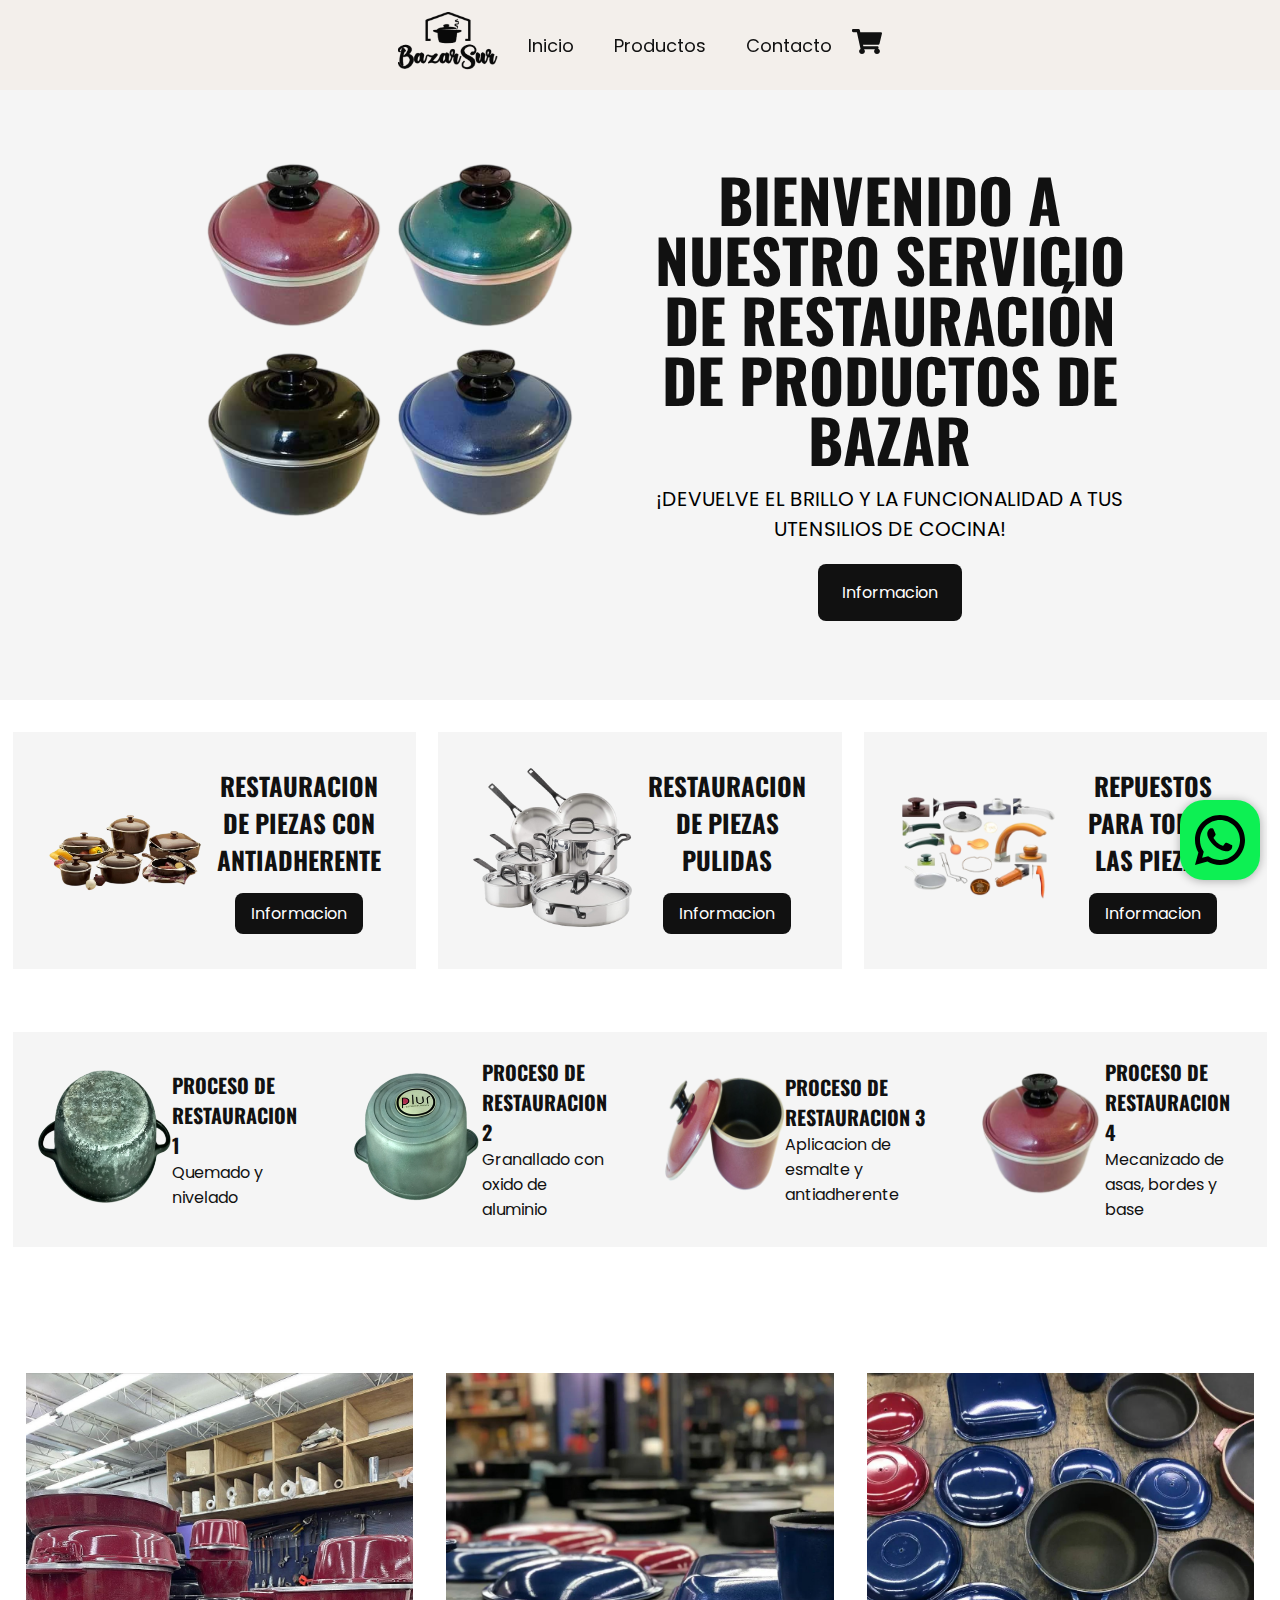
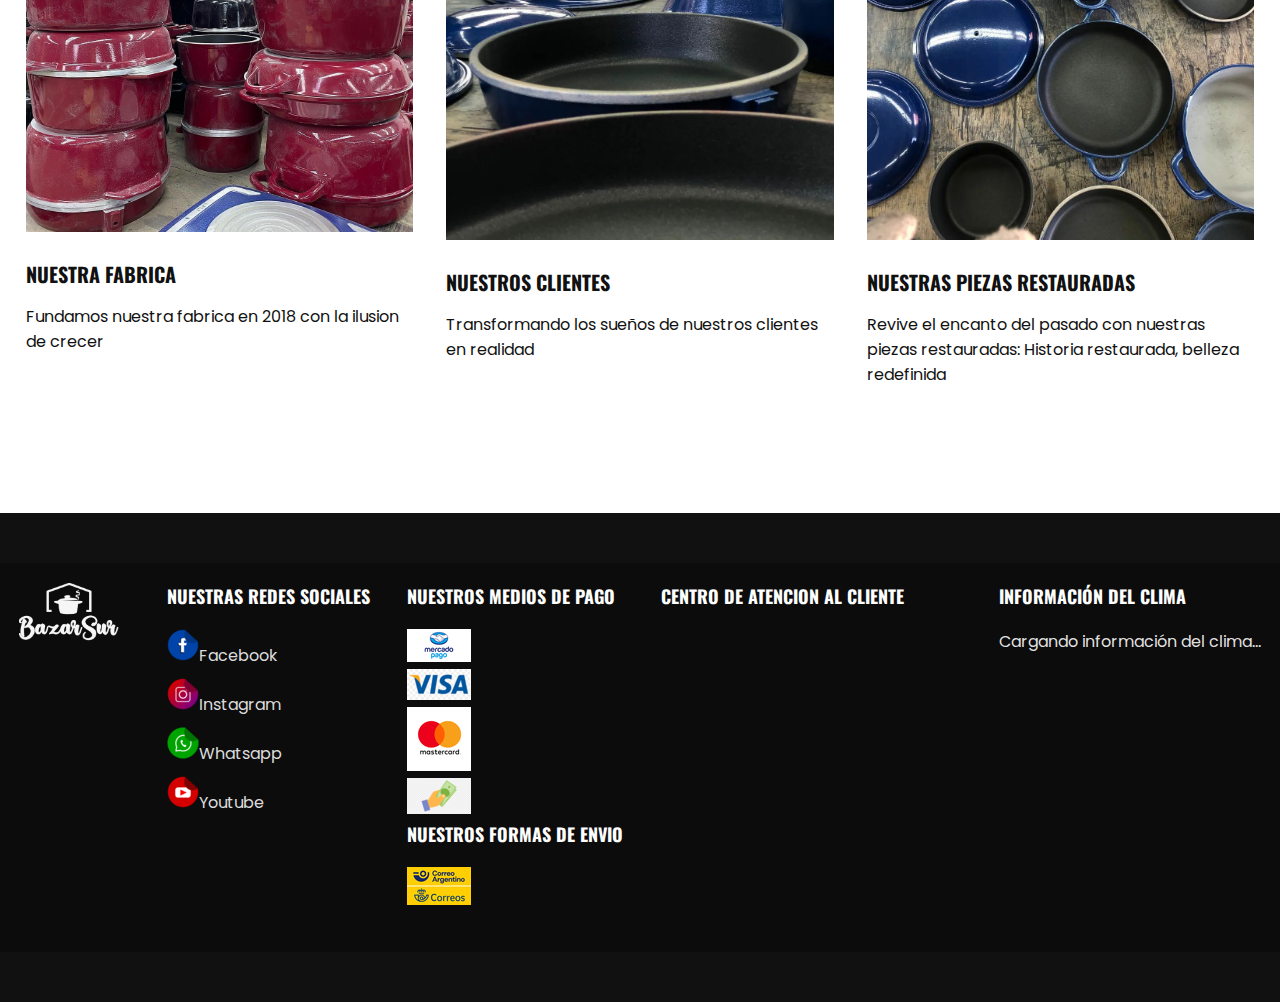
<file: index.html>
<!DOCTYPE html>
<html lang="es">
  <head>
    <meta charset="UTF-8" />
    <meta http-equiv="X-UA-Compatible" content="IE=edge" />
    <meta name="viewport" content="width=device-width, initial-scale=1.0" />
    <title>BazarSur</title>
    <!-- Favicon -->
    <link rel="icon" href="/images/img/favicon.bazar.ico" />
    <link rel="stylesheet" href="/css/style.css" />
  </head>
  <body>
    <header>

    </header>
<!-- Seccion  -->
    <section class="ofert container">
      <div class="ofert-1">
        <div class="ofert-img">
          <img src="/images/Seccion1/antiadherente y antiadherente.png" alt="" />
        </div>
        <div class="ofert-txt">
          <h3>Restauracion de piezas con antiadherente</h3>
          <a href="#" class="btn-2">Informacion</a>
        </div>
      </div>

      <div class="ofert-1">
        <div class="ofert-img">
          <img src="/images/Seccion1/pulidas y pulidas.png" alt="" />
        </div>
        <div class="ofert-txt">
          <h3>Restauracion de piezas pulidas</h3>
          <a href="#" class="btn-2">Informacion</a>
        </div>
      </div>

      <div class="ofert-1">
        <div class="ofert-img">
          <img src="/images/Seccion1/Respuestos y Servicios.png" alt="" />
        </div>
        <div class="ofert-txt">
          <h3>Repuestos para todas las piezas</h3>
          <a href="#" class="btn-2">Informacion</a>
        </div>
      </div>
    </section>

    <section class="icons container">
      <div class="icon-1">
        <div class="icon-img">
          <img src="/images/Proceso/quemado-y-nivelado.ico" alt="" />
        </div>
        <div class="icon-txt">
          <h3>Proceso de restauracion 1</h3>
          <p>Quemado y nivelado</p>
        </div>
      </div>
      <div class="icon-1">
        <div class="icon-img">
          <img src="/images/Proceso/arenado.ico" alt="" />
        </div>
        <div class="icon-txt">
          <h3>Proceso de restauracion 2</h3>
          <p>Granallado con oxido de aluminio</p>
        </div>
      </div>
      <div class="icon-1">
        <div class="icon-img">
          <img src="/images/Proceso/esmaltado-y-finalizado.ico" alt="" />
        </div>
        <div class="icon-txt">
          <h3>Proceso de restauracion 3</h3>
          <p>Aplicacion de esmalte y antiadherente</p>
        </div>
      </div>

      <div class="icon-1">
        <div class="icon-img">
          <img src="/images/Proceso/finalizado.ico" alt="" />
        </div>
        <div class="icon-txt">
          <h3>Proceso de restauracion 4</h3>
          <p>Mecanizado de asas, bordes y base</p>
        </div>
      </div>
    </section>

    <section class="blog container">
      <div class="blog-1 container">
        <img src="/images/Fotos de piezas en general/1.jpg" alt="" />
        <h3>Nuestra fabrica</h3>
        <p>Fundamos nuestra fabrica en 2018 con la ilusion de crecer</p>
      </div>

      <div class="blog-1 container">
        <img src="/images/Fotos de piezas en general/cacerolasss.webp" alt="" />
        <h3>Nuestros clientes</h3>
        <p>Transformando los sueños de nuestros clientes en realidad</p>
      </div>

      <div class="blog-1 container">
        <img src="/images/Fotos de piezas en general/piezas.1.webp" alt="" />
        <h3>Nuestras piezas restauradas</h3>
        <p>
          Revive el encanto del pasado con nuestras piezas restauradas: Historia
          restaurada, belleza redefinida
        </p>
      </div>
    </section>

    <footer class="footer">
    </footer>

    <script src="/js/header.js"></script>
    <script src="/js/footer.js"></script>

  </body>
</html>
</file>
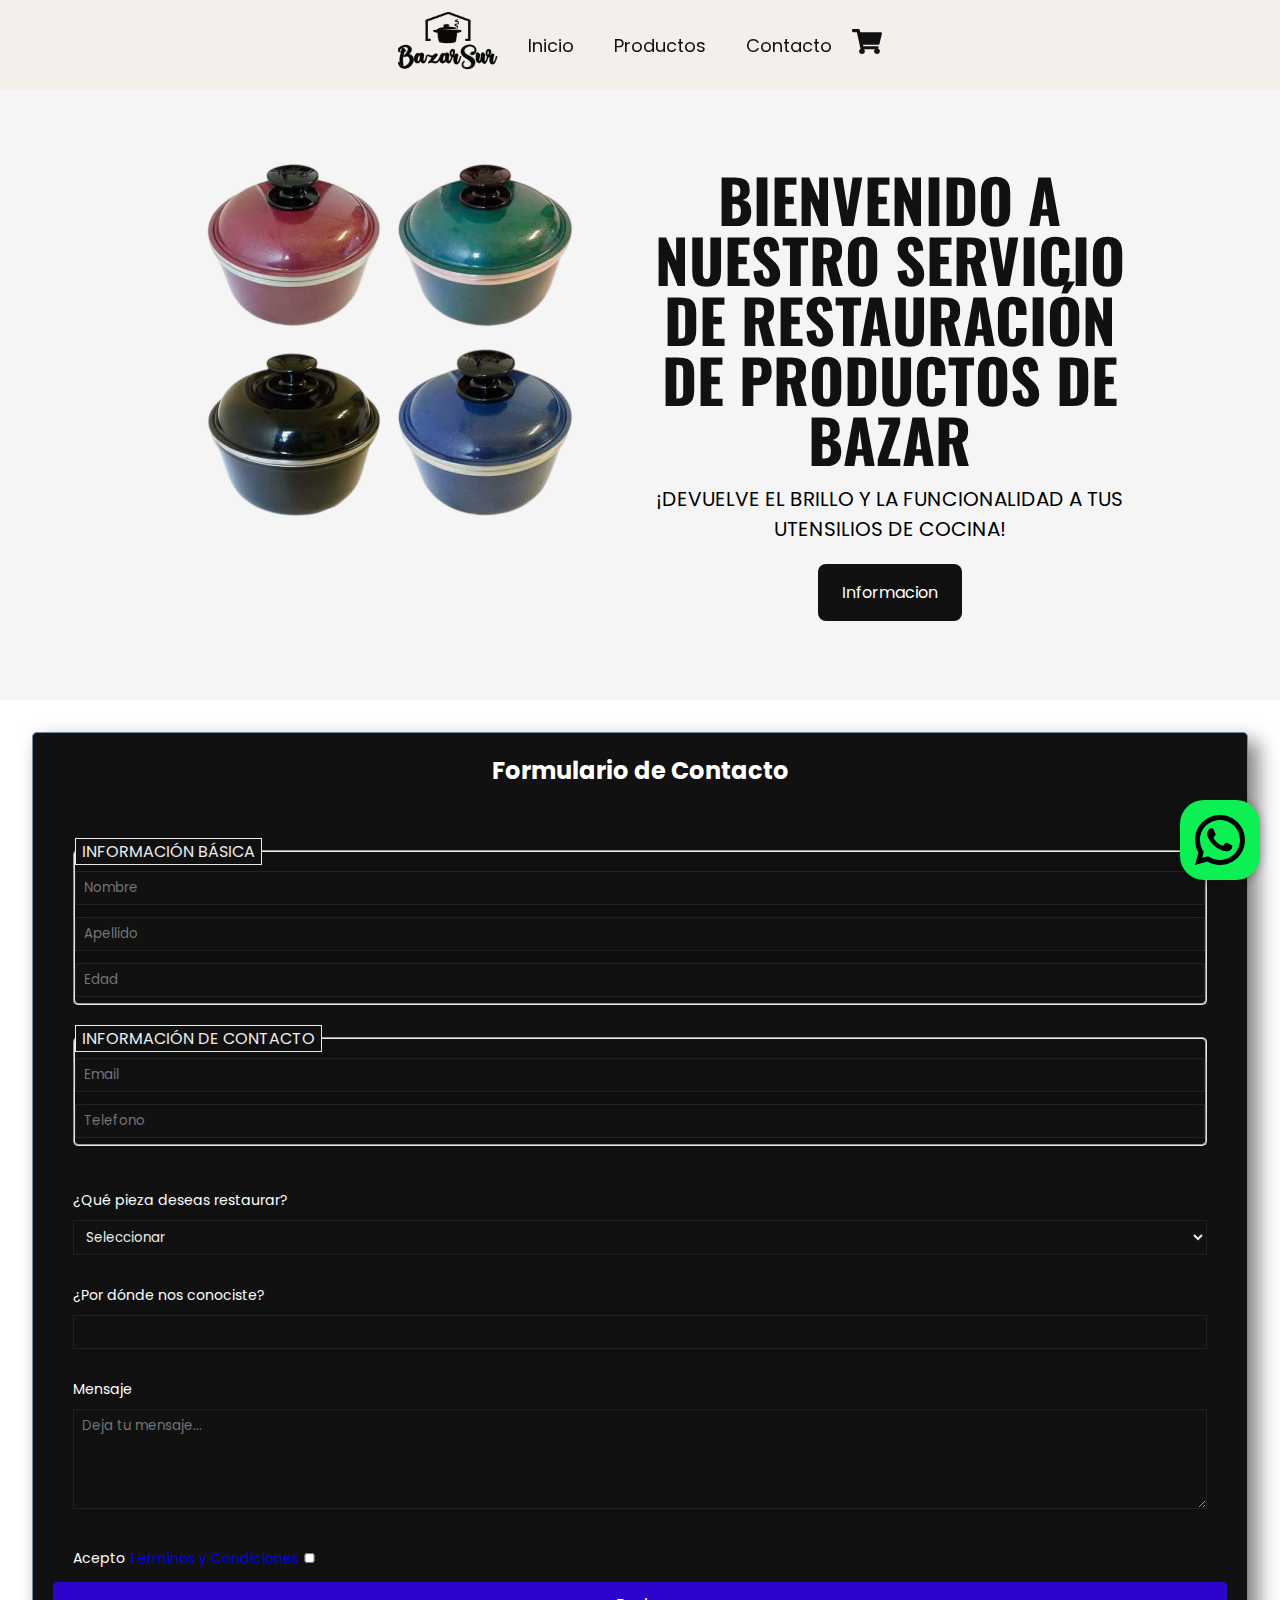
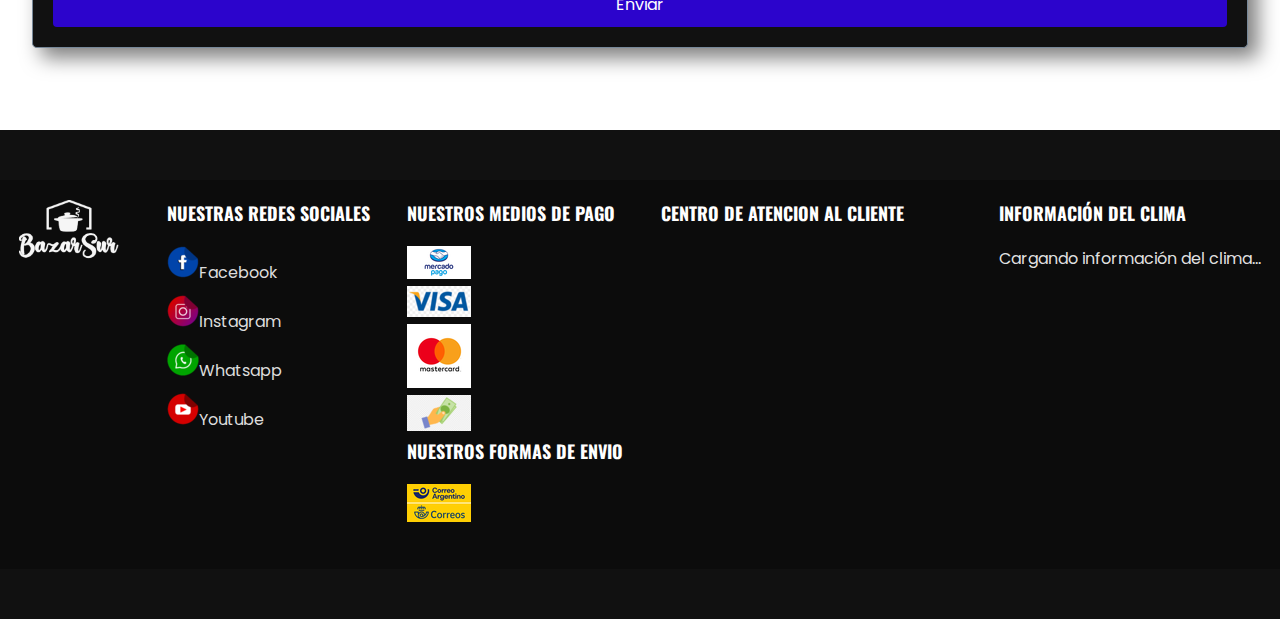
<file: template/Contacto.html>
<!DOCTYPE html>
<html lang="es">

<head>
  <meta charset="UTF-8">
  <meta http-equiv="X-UA-Compatible" content="IE=edge">
  <meta name="viewport" content="width=device-width, initial-scale=1.0">
  <title>BazarSur</title>
  <!-- Favicon -->
  <link rel="icon" href="/images/img/favicon.bazar.ico">
  <link rel="stylesheet" href="/css/style.css">
  <link rel="stylesheet" href="https://cdnjs.cloudflare.com/ajax/libs/font-awesome/6.4.0/css/all.min.css"
    integrity="sha512-iecdLmaskl7CVkqkXNQ/ZH/XLlvWZOJyj7Yy7tcenmpD1ypASozpmT/E0iPtmFIB46ZmdtAc9eNBvH0H/ZpiBw=="
    crossorigin="anonymous" referrerpolicy="no-referrer" />
</head>

<body>
  <header>
  </header>

  <form action="https://formspree.io/f/xeoqkyjr" method="POST" enctype="multipart/form-data" name="formulario" id="formulario-contacto">
    <h2>
      Formulario de Contacto
    </h2>

    <!-- Simple Inputs -->
    <div class="form_input">
      <fieldset>
        <legend>INFORMACIÓN BÁSICA</legend>
        <input type="text" placeholder="Nombre " id="nombre" name="nombre" required>
        <input type="text" placeholder="Apellido" id="apellido" name="apellido" required>
        <input type="number" placeholder="Edad" id="edad" name="edad" required>
      </fieldset>

      <fieldset>
        <legend>INFORMACIÓN DE CONTACTO</legend>
        <input type="email" placeholder="Email" id="email" name="email" required>
        <input type="tel" placeholder="Telefono" id="telefono" name="telefono" required>
      </fieldset>


    </div>


    <!-- Select & option -->
    <div class="form_input">
      <label for="pieza">¿Qué pieza deseas restaurar?
        <select id="pieza" name="pieza" required>
          <option value="Cacerola">Seleccionar</option>
          <option value="Cacerola">Cacerola de 24cm a 26cm</option>
          <option value="Cacerola">Sarten de 24cm a 26cm</option>
          <option value="Cacerola">Bifera de 26cm a 29cm</option>
          <option value="Cacerola">Paellera/Pizzera/Ovalada de 30cm a 33cm</option>
          <option value="Cacerola">Cacerola Doble/Sarten Doble de 24cm a 30cm</option>
          <option value="Cacerola">Cuadrada/Olla/Rectangular de 28cm a 30cm</option>
          <option value="Cacerola">Jarro/Pava/Cafetera</option>
          <option value="Cacerola">Tostador Simple/Doble</option>
          <option value="Cacerola">Budinera u otros complementos</option>
        </select>
      </label>
    </div>

    <!-- Datalist & Option -->
    <div class="form_input">
      <label for="referente">¿Por dónde nos conociste?
        <input list="referente" name="referente" required>
        <datalist id="referente">
          <option value="Red Social">Instagram/Facebook</option>
          <option value="Recomendacion familiar">Un Amigo/familiar</option>
          <option value="Recomendacion Empresa">Una empresa/Negocio</option>
      </label>
      </select>
    </div>

    <!-- Textarea -->
    <div class="form_input">
      <label for="mensaje">Mensaje
        <textarea placeholder="Deja tu mensaje..." id="mensaje" name="mensaje" required></textarea>
      </label>
    </div>

    <div class="form_input">
      <label for="terminos">Acepto <a href="/template/terminos.html" target="_blank">Terminos y Condiciones</a>
        <input type="checkbox" class="checkbox" id="terminos" name="terminos">
      </label>
    </div>

    <div><button type="submit" id="b1">Enviar</button></div>
  </form>
  <br>
  <br>


  <footer class="footer">
  </footer>

  <script src="/js/header.js"></script>
  <script src="/js/footer.js"></script>
  <script src="/js/form_validation.js"></script>

</html>
</file>
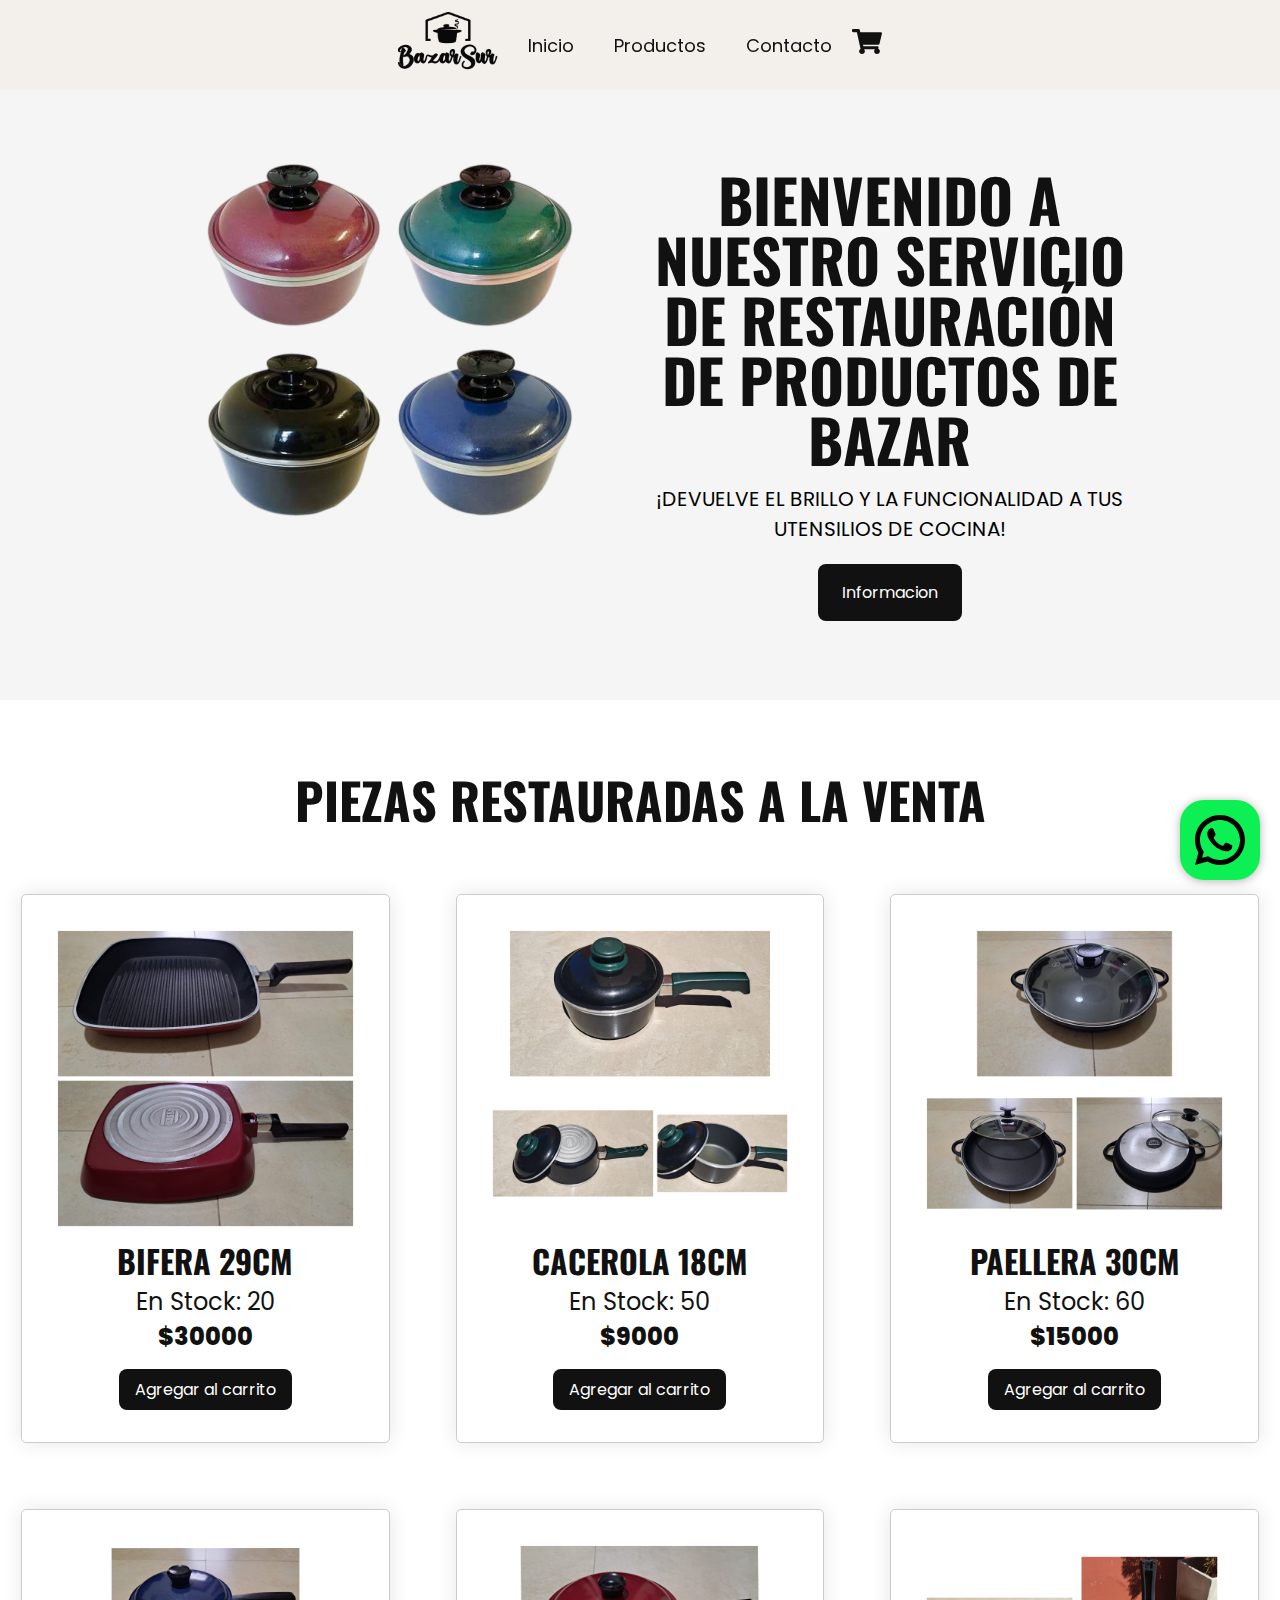
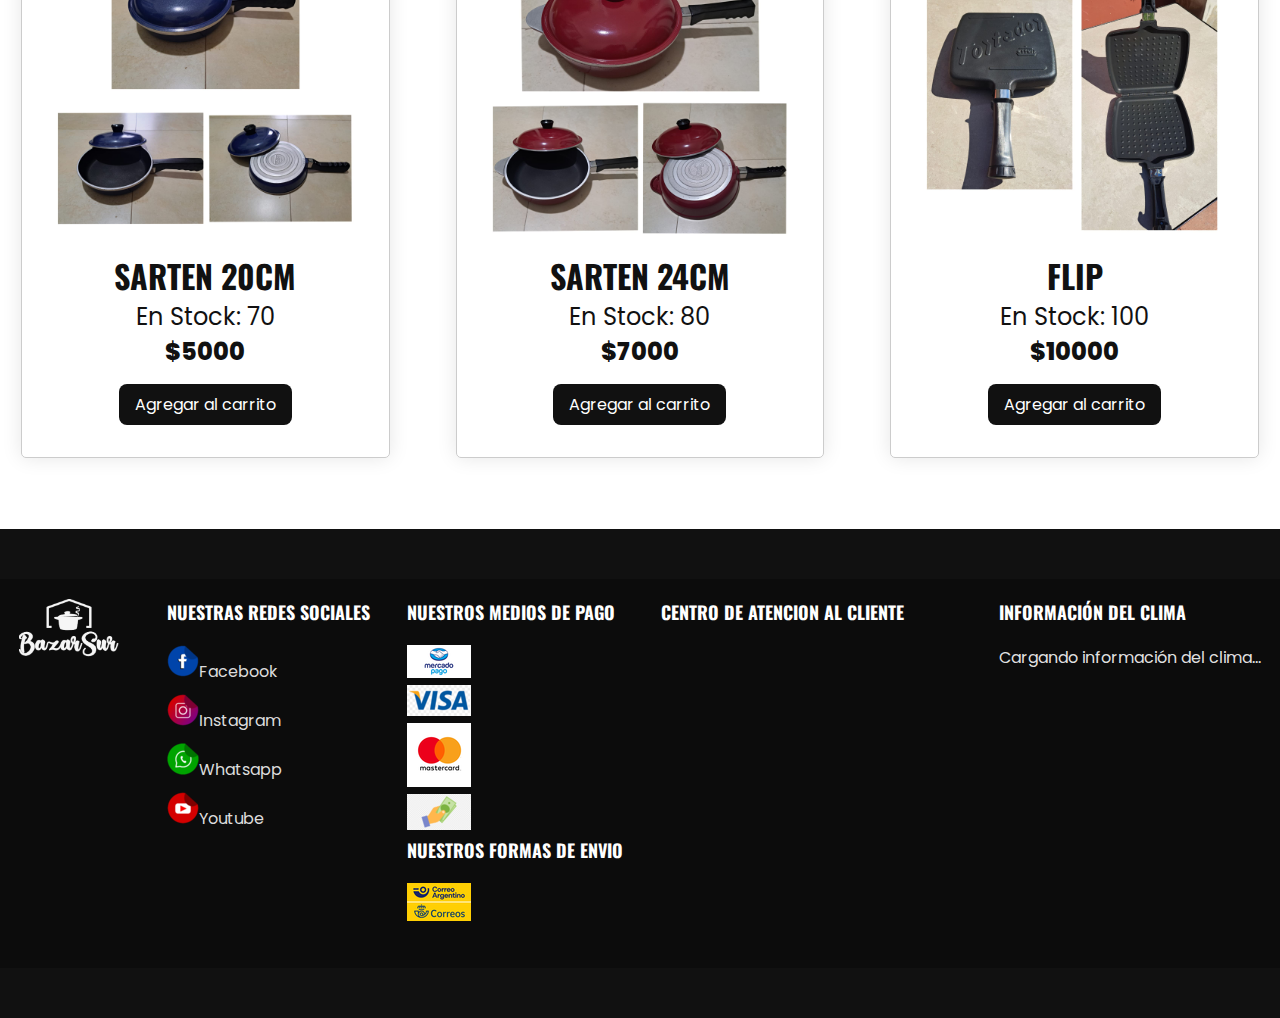
<file: template/Productos.html>
<!DOCTYPE html>
<html lang="es">
<head>
    <meta charset="UTF-8">
    <meta http-equiv="X-UA-Compatible" content="IE=edge">
    <meta name="viewport" content="width=device-width, initial-scale=1.0">
    <title>BazarSur</title>
    <!-- Favicon -->
    <link rel="icon" href="/images/img/favicon.bazar.ico">
    <link rel="stylesheet" href="/css/style.css" />
</head>
<body>
    <header>
    </header>

    <main class="products container" id="lista-1">

        <h2>Piezas restauradas a la venta</h2>

        <div class="product-content">
        </div>
    </main>

    <footer class="footer">
    </footer>

<script src="/js/header.js"></script>
<script src="/js/footer.js"></script>
<script type="module" src="/js/productos.js"></script>

</body>
</html>
</file>
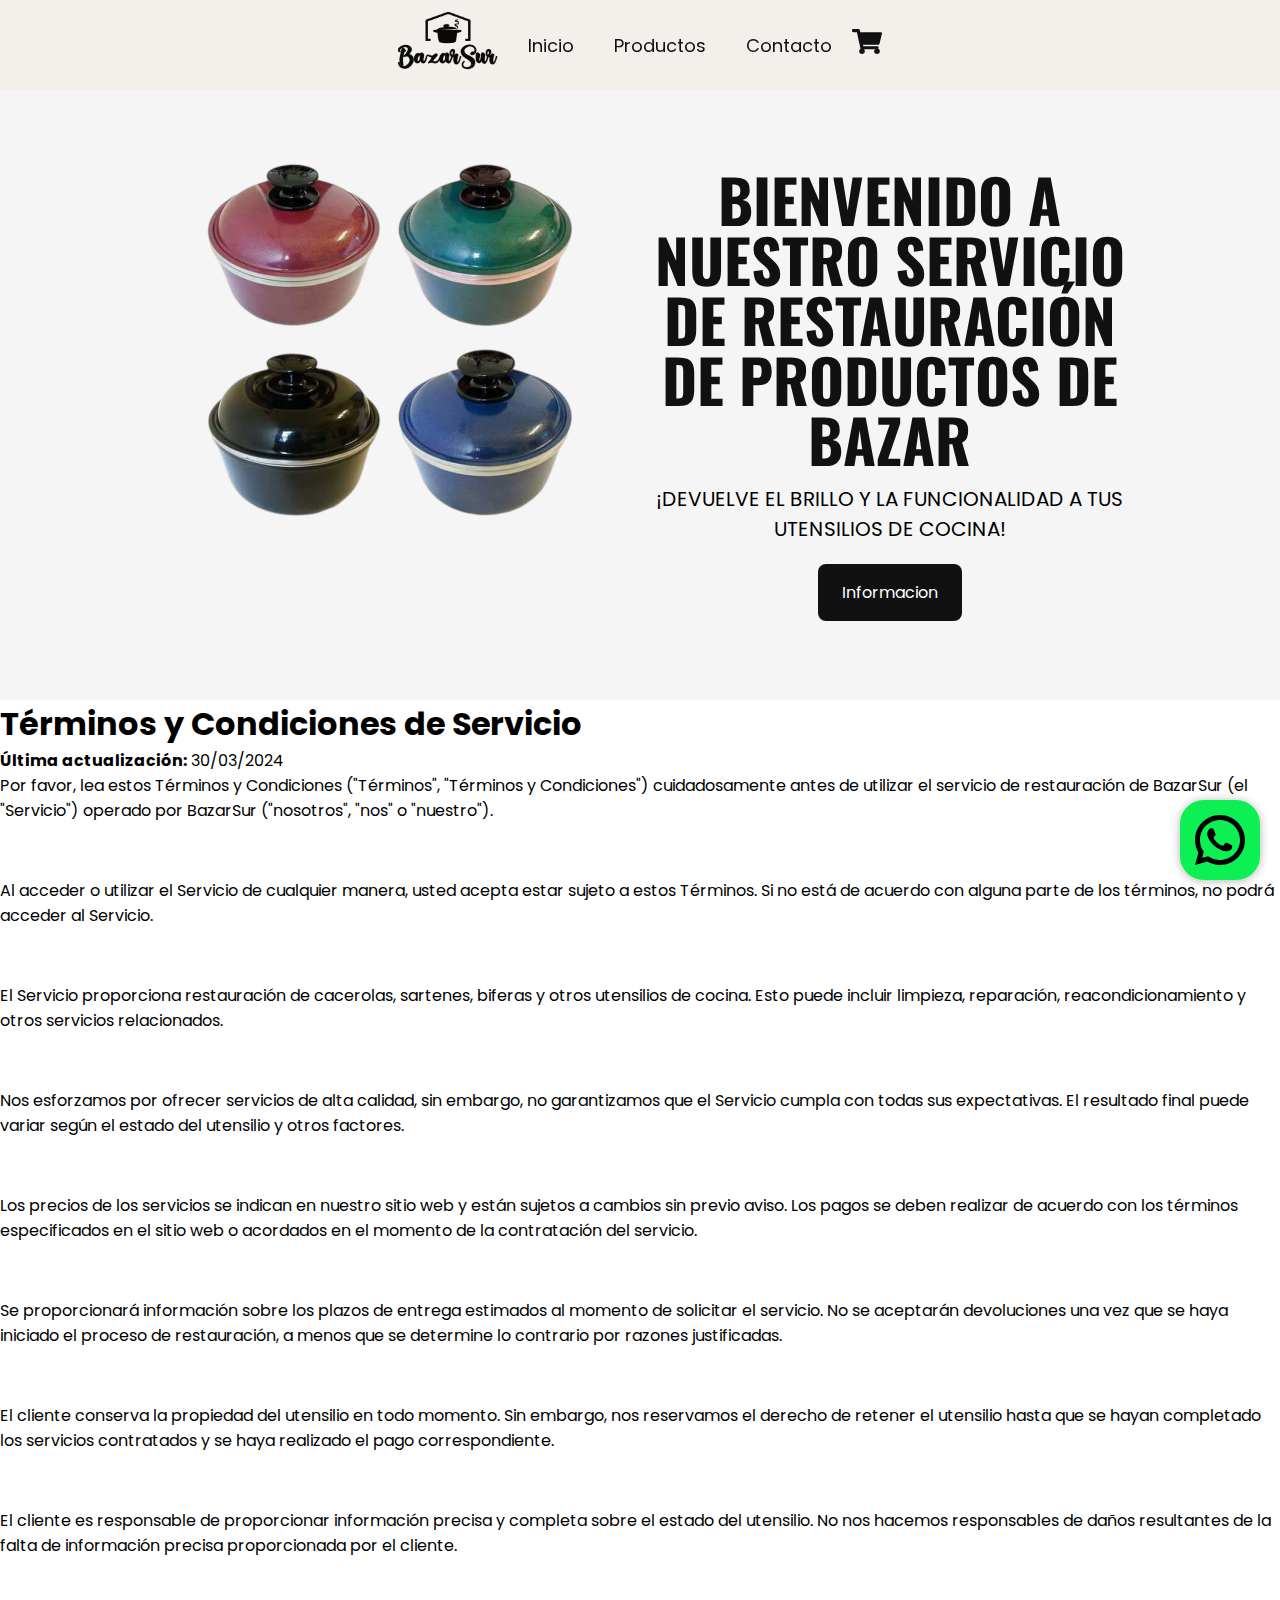
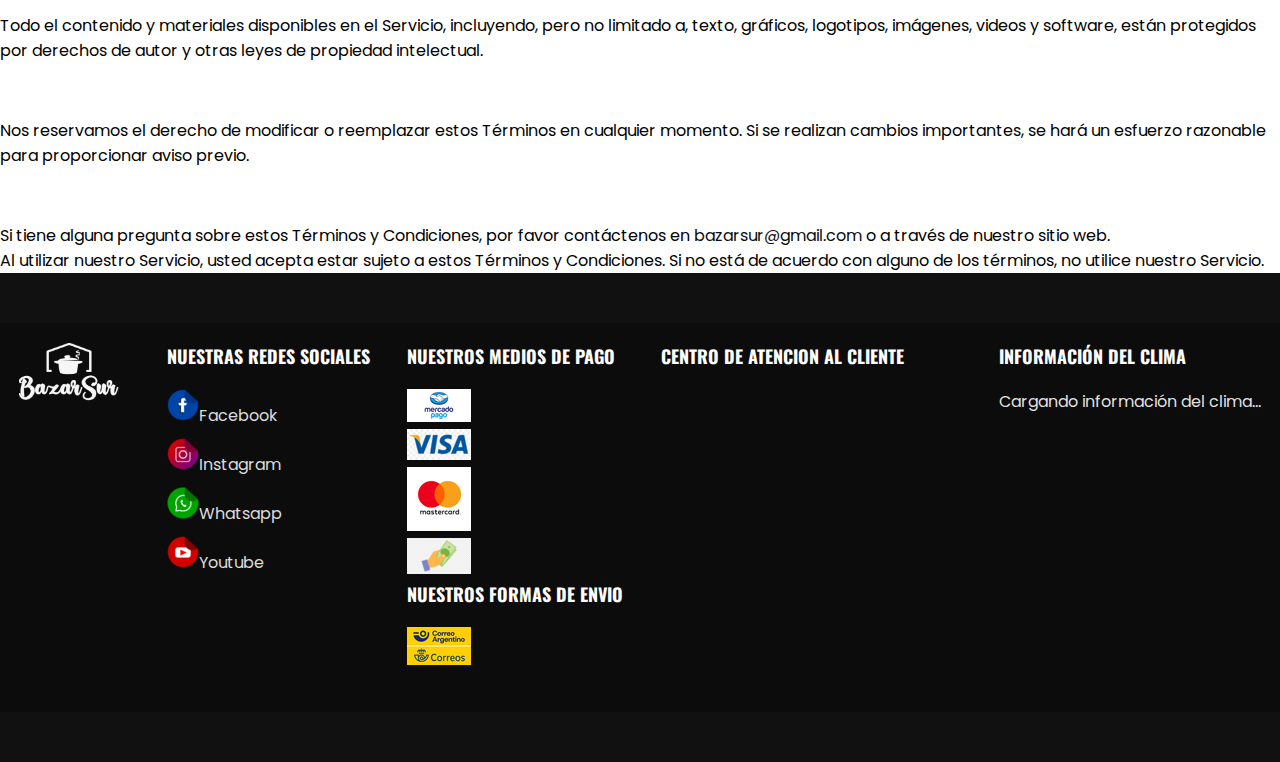
<file: template/terminos.html>
<!DOCTYPE html>
<html lang="en">

<head>
  <meta charset="UTF-8">
  <meta name="viewport" content="width=device-width, initial-scale=1.0">
  <link rel="icon" href="/images/img/favicon.bazar.ico" />
  <link rel="stylesheet" href="/css/style.css" />
  <title>Terminos y Condiciones</title>
</head>

<body>
  <header>

  </header>
  <main>
    <ul>
      <h1>Términos y Condiciones de Servicio</h1>

      <p><strong>Última actualización:</strong> 30/03/2024</p>

      <p>
        Por favor, lea estos Términos y Condiciones ("Términos", "Términos y
        Condiciones") cuidadosamente antes de utilizar el servicio de restauración
        de BazarSur (el "Servicio") operado por BazarSur ("nosotros", "nos" o
        "nuestro").
      </p>

      <h2>1. Aceptación de los Términos</h2>

      <p>
        Al acceder o utilizar el Servicio de cualquier manera, usted acepta estar
        sujeto a estos Términos. Si no está de acuerdo con alguna parte de los
        términos, no podrá acceder al Servicio.
      </p>

      <h2>2. Descripción del Servicio</h2>

      <p>
        El Servicio proporciona restauración de cacerolas, sartenes, biferas y
        otros utensilios de cocina. Esto puede incluir limpieza, reparación,
        reacondicionamiento y otros servicios relacionados.
      </p>

      <h2>3. Calidad del Servicio</h2>

      <p>
        Nos esforzamos por ofrecer servicios de alta calidad, sin embargo, no
        garantizamos que el Servicio cumpla con todas sus expectativas. El
        resultado final puede variar según el estado del utensilio y otros
        factores.
      </p>

      <h2>4. Precios y Pagos</h2>

      <p>
        Los precios de los servicios se indican en nuestro sitio web y están
        sujetos a cambios sin previo aviso. Los pagos se deben realizar de acuerdo
        con los términos especificados en el sitio web o acordados en el momento
        de la contratación del servicio.
      </p>

      <h2>5. Entrega y Devoluciones</h2>

      <p>
        Se proporcionará información sobre los plazos de entrega estimados al
        momento de solicitar el servicio. No se aceptarán devoluciones una vez que
        se haya iniciado el proceso de restauración, a menos que se determine lo
        contrario por razones justificadas.
      </p>

      <h2>6. Propiedad del Utensilio</h2>

      <p>
        El cliente conserva la propiedad del utensilio en todo momento. Sin
        embargo, nos reservamos el derecho de retener el utensilio hasta que se
        hayan completado los servicios contratados y se haya realizado el pago
        correspondiente.
      </p>

      <h2>7. Responsabilidad del Cliente</h2>

      <p>
        El cliente es responsable de proporcionar información precisa y completa
        sobre el estado del utensilio. No nos hacemos responsables de daños
        resultantes de la falta de información precisa proporcionada por el
        cliente.
      </p>

      <h2>8. Propiedad Intelectual</h2>

      <p>
        Todo el contenido y materiales disponibles en el Servicio, incluyendo,
        pero no limitado a, texto, gráficos, logotipos, imágenes, videos y
        software, están protegidos por derechos de autor y otras leyes de
        propiedad intelectual.
      </p>

      <h2>9. Cambios en los Términos y Condiciones</h2>

      <p>
        Nos reservamos el derecho de modificar o reemplazar estos Términos en
        cualquier momento. Si se realizan cambios importantes, se hará un esfuerzo
        razonable para proporcionar aviso previo.
      </p>

      <h2>10. Contacto</h2>

      <p>
        Si tiene alguna pregunta sobre estos Términos y Condiciones, por favor
        contáctenos en
        <a class="mail-enlance" href="mailto:correo@empresa.com">bazarsur@gmail.com</a> o a través de
        nuestro sitio web.
      </p>

      <p>
        Al utilizar nuestro Servicio, usted acepta estar sujeto a estos Términos y
        Condiciones. Si no está de acuerdo con alguno de los términos, no utilice
        nuestro Servicio.
      </p>
    </ul>
  </main>

  <footer class="footer">

  </footer>
  <script src="/js/header.js"></script>
  <script src="/js/footer.js"></script>
</body>


</html>
</file>
<file: css/style.css>
@import url("https://fonts.googleapis.com/css2?family=Oswald:wght@400;500;600;700&family=Poppins:wght@400;500;600;700;800&display=swap");

* {
  margin: 0; /* Elimina cualquier margen predeterminado aplicado por los navegadores */
  padding: 0; /* Elimina cualquier relleno (padding) predeterminado aplicado por los navegadores */
  box-sizing: border-box; /* Incluye el borde y el relleno dentro del ancho y la altura del elemento */
  text-decoration: none; /* Elimina cualquier decoración de texto predeterminada, como el subrayado en los enlaces */
  list-style: none; /* Elimina los estilos de lista predeterminados (como los puntos en listas desordenadas o los números en listas ordenadas) */
  font-family: "Poppins", sans-serif; /* Establece la fuente principal del sitio web a "Poppins" y usa una fuente de respaldo sans-serif */
}

/* Establece estilos para los elementos 'img' */
img {
  max-height: 100%;
  max-width: 100%; /* Garantiza que las imágenes no se extiendan más allá de su contenedor */
}

/* Banner del principio */
.img-banner {
  max-width: 1000px; /* Limita el ancho máximo del contenedor */
  text-align: center; /* Centra el texto dentro del contenedor */
  display: flex; /* Establece el modelo de visualización del contenedor como flexbox */
  justify-content: center; /* Alinea los elementos secundarios en el centro horizontal del contenedor flex */
  max-width: 70%; /* Hace que la imagen sea responsive */
  margin: 0 auto; /* Centra el contenedor horizontalmente */
}

/* Establece estilos para elementos con la clase '.container' */
.container {
  /* max-width: 1200px; */ /* Limita el ancho máximo del contenedor */
  margin: 1vw;
}

/* Establece estilos para elementos header */
header {
  background-position: center; /* Establece la posición del fondo */
  display: flex; /* Utiliza el modelo de caja flexible */
  align-items: center; /* Centra verticalmente los elementos secundarios */
  min-height: 60vh; /* Establece la altura mínima */
  background-color: #f5f5f5f5; /* Establece el color de fondo */
  display: inline-block;
}

/* Establece estilos para elementos con la clase '.menu' */
.menu {
  margin: 0;
  min-height: 90px;
  position: sticky; /* Establece la posición absoluta */
  top: 0;
  left: 0;
  right: 0; /* Fija el menú a la parte superior y lo extiende por todo el ancho */
  display: flex; /* Utiliza el modelo de caja flexible */
  align-items: center; /* Centra verticalmente los elementos secundarios */
  justify-content: center; /* Distribuye uniformemente los elementos secundarios */
  background-color: rgba(223, 191, 149, 0.1);
  backdrop-filter: blur(10px);
}

.logo {
  width: 100px; /* Establece el ancho */
  height: auto; /* Ajusta la altura automáticamente */
  float: left; /* Alinea el elemento a la izquierda */
  margin-right: 10px; /* Añade margen derecho */
  display: flex; /* Utiliza el modelo de caja flexible */
  align-items: center; /* Centra verticalmente los elementos secundarios */
}

.menu .navbar ul li {
  position: relative;
  float: left;
}

.menu .navbar ul li a {
  font-size: 18px; /* Establece el tamaño de fuente */
  padding: 20px; /* Añade relleno */
  color: #111111; /* Establece el color del texto */
  display: block; /* Convierte los enlaces en bloques */
}

/* Establece estilos para elementos con la clase '.submenu' */
.submenu {
  position: relative; /* Establece la posición relativa */
}

/* Establece estilos para el elemento con el ID 'carrito' dentro de '.submenu' */
.submenu #carrito {
  display: none; /* Oculta el elemento */
  flex-direction: column; /* Arrange elements from top to bottom */
}

.submenu #carrito table {
  border-collapse: separate;
  text-align: center;
  margin: 5px;
  text-wrap: pretty;
  border-spacing: 1rem;
  padding: 1rem;
}

.submenu #carrito > div {
  display: flex;
  justify-content:space-evenly;
}



.borrar-producto {
  cursor: pointer;
  display: flex;
  align-content: center;
  justify-content: center;
  width: 1.5em;
  height: 1.5em;
  margin: 1rem;
  border-radius: 50%;
}

.borrar-producto:hover {
  background-color: #f5f5f5;
}

.borrar-producto:active {
  background-color: #999;
}

.borrar-producto img {
  display:flex;
  align-self: center;
  width: 50%;
  height: 50%;
}

/* Establece estilos cuando se pasa el ratón por encima de '.submenu #carrito' */
.submenu:hover #carrito {
  display: flex; /* Muestra el elemento */
  position: absolute; /* Establece la posición absoluta */
  backdrop-filter: blur(10px); /* Aplica un filtro de desenfoque */
  z-index: 1; /* Establece el índice z para la superposición */
  background-color: #4e485076; /* Establece el color de fondo */
  padding: 15px; /* Añade relleno */
  min-width: 400px; /* Establece el ancho mínimo */
}

#menu {
  display: none; /* Oculta el elemento para los que no son tipo mobile*/
}

.menu-icono {
  width: 25px; /* Establece el ancho */
}

.menu label {
  cursor: pointer; /* Cambia el cursor a puntero al pasar por encima */
  display: none; /* Oculta los elementos */
}

th,
td {
  color: #ffffff; /* Establece el color del texto */
}



.header-content {
  display: flex; /* Utiliza el modelo de caja flexible */
  justify-content: space-between; /* Distribuye uniformemente los elementos secundarios */
  align-items: center; /* Centra verticalmente los elementos secundarios */
  flex: 1; /* Establece la flexibilidad */
  padding: 0 10vw;
}

.header-img {
  flex-basis: 50%; /* Establece el tamaño base */
  text-align: center; /* Centra horizontalmente el texto */
}

.header-txt {
  flex-basis: 50%; /* Establece el tamaño base */
  text-align: center; /* Centra horizontalmente el texto */
}

.header-txt h1 {
  font-size: 60px; /* Establece el tamaño de fuente */
  text-transform: uppercase; /* Convierte el texto a mayúsculas */
  line-height: 1; /* Establece la altura de línea */
  color: #111111; /* Establece el color del texto */
  font-family: "oswald", sans-serif; /* Define la fuente */
  margin-bottom: 15px; /* Añade margen inferior */
}

.header-txt p {
  font-size: 20px; /* Establece el tamaño de fuente */
  text-transform: uppercase; /* Convierte el texto a mayúsculas */
  margin-bottom: 20px; /* Añade margen inferior */
}

.btn-1 {
  display: inline-block;
  background-color: #111111; /* Establecí el color de fondo del botón */
  color: #ffffff; /* Establecí el color del texto del botón */
  border-radius: 5px;
  padding: 12px 25px;
  transition: all 0.1s ease-in-out;
}
.btn-1:hover {
  transform: scale(1.1);
  box-shadow: 0 0 20px rgba(0, 0, 0, 0.3);
}

.btn-1:hover:active {
  transform: scale(1);
  box-shadow: 0 0 10px rgba(0, 0, 0, 0.3); /* Optional: Adjust shadow when active */
}

.btn-2 {
  cursor: pointer;
  display: inline-block; /* Convierte el elemento en un bloque en línea */
  background-color: #111111; /* Establece el color de fondo */
  color: #ffffff; /* Establece el color del texto */
  border-radius: 5px; /* Establece el radio de borde */
  padding: 7px 18px; /* Añade relleno */
  font-size: 15px; /* Establece el tamaño de fuente */
  transition: transform 0.1s ease-in-out;
}

.btn-2:hover {
  transform: scale(1.1);
  box-shadow: 0 0 20px rgba(0, 0, 0, 0.3);
}

.btn-2:hover:active {
  transform: scale(1);
  box-shadow: 0 0 10px rgba(0, 0, 0, 0.3); /* Optional: Adjust shadow when active */
}

.ofert {
  padding: 20px 0 0 0; /* Añade relleno */
  display: flex; /* Utiliza el modelo de caja flexible */
  justify-content: space-between; /* Distribuye uniformemente los elementos secundarios */
}

.ofert-1 {
  display: flex; /* Utiliza el modelo de caja flexible */
  align-items: center; /* Centra verticalmente los elementos secundarios */
  flex-basis: calc(33.33% - 15px); /* Establece el tamaño base */
  background-color: #f5f5f5; /* Establece el color de fondo */
  padding: 35px; /* Añade relleno */
}

.ofert-img {
  flex-basis: 50%; /* Establece el tamaño base */
  margin-right: 15px; /* Añade margen derecho */
}

.ofert-img img {
  width: 250px; /* Establece el ancho de la imagen */
}

.ofert-txt {
  flex-basis: 50%; /* Establece el tamaño base */
  text-align: center; /* Centra horizontalmente el texto */
}

.ofert-txt h3 {
  color: #111111; /* Establece el color del texto */
  font-family: "oswald", sans-serif; /* Define la fuente */
  font-size: 25px; /* Establece el tamaño de fuente */
  text-transform: uppercase; /* Convierte el texto a mayúsculas */
  margin-bottom: 15px; /* Añade margen inferior */
}

.products {
  padding: 50px 0; /* Añade relleno */
  text-align: center; /* Centra horizontalmente el texto */
}

.products h2 {
  color: #111111; /* Establece el color del texto */
  font-family: "oswald", sans-serif; /* Define la fuente */
  font-size: 50px; /* Establece el tamaño de fuente */
  text-transform: uppercase; /* Convierte el texto a mayúsculas */
  margin-bottom: 50px; /* Añade margen inferior */
}

.product-content {
  display: grid; /* Utiliza el modelo de caja de cuadrícula */
  grid-template-columns: repeat(3, 1fr); /* Crea una cuadrícula de 3 columnas */
  gap: 50px; /* Añade espacio entre las columnas */
}

.product-card {
  border: 1px solid #ccc; /* Add a border to the product card */
  padding: 2rem; /* Add some padding */
  margin: 0.5rem; /* Add some margin */
  border-radius: 5px; /* Optional: Add rounded corners */
  box-shadow: 0 0 20px rgba(0, 0, 0, 0.1); /* Optional: Add a subtle shadow */
}



.product-txt h3 {
  font-size: 2em; /* Establece el tamaño de fuente */
  color: #111111; /* Establece el color del texto */
  font-family: "oswald", sans-serif; /* Define la fuente */
  text-transform: uppercase; /* Convierte el texto a mayúsculas */
}

.product-txt p,
.precio {
  font-size: 1.5em; /* Establece el tamaño de fuente */
  color: #111111; /* Establece el color del texto */
}

.precio {
  font-weight: 800; /* Establece el grosor de la fuente */
  margin-bottom: 15px; /* Añade margen inferior */
}

.icons {
  padding: 50px 0 100px 0; /* Añade relleno */
  display: flex; /* Utiliza el modelo de caja flexible */
  justify-content: space-between; /* Distribuye uniformemente los elementos secundarios */
}

.icon-1 {
  flex-basis: calc(33.33% - 30px); /* Establece el tamaño base */
  display: flex; /* Utiliza el modelo de caja flexible */
  align-items: center; /* Centra verticalmente los elementos secundarios */
  justify-content: space-around; /* Distribuye uniformemente los elementos secundarios */
  padding: 25px; /* Añade relleno */
  background-color: #f5f5f5; /* Establece el color de fondo */
}

.icon-txt h3 {
  font-size: 20px; /* Establece el tamaño de fuente */
  color: #111111; /* Establece el color del texto */
  font-family: "oswald", sans-serif; /* Define la fuente */
  text-transform: uppercase; /* Convierte el texto a mayúsculas */
}


.icon-txt p {
  font-size: 16px; /* Establece el tamaño de fuente */
  color: #111111; /* Establece el color del texto */
}

.blog {
  display: flex; /* Utiliza el modelo de caja flexible */
  justify-content: space-between; /* Distribuye uniformemente los elementos secundarios */
  padding-bottom: 100px; /* Añade margen inferior */
}


.blog-1 {
  flex-basis: calc(33.3% - 30px); /* Establece el tamaño base */
}


.blog-1 img {
  margin-bottom: 20px; /* Añade margen inferior */
}

.blog h3 {
  font-size: 20px; /* Establece el tamaño de fuente */
  color: #111111; /* Establece el color del texto */
  font-family: "oswald", sans-serif; /* Define la fuente */
  text-transform: uppercase; /* Convierte el texto a mayúsculas */
  margin-bottom: 15px; /* Añade margen inferior */
}

.blog-1 p {
  font-size: 16px; /* Establece el tamaño de fuente */
  color: #111111; /* Establece el color del texto */
}


.footer {
  padding: 50px 0; /* Añade relleno */
  background-color: #111111; /* Establece el color de fondo */
}

.footer-content {
  display: flex;
  justify-content: space-around;
  background-color: #0c0c0c;
  width: 100%; /* Asegura que ocupe el 100% del ancho disponible */
  padding: 20px 0; /* Ajusta el relleno según sea necesario */
  margin: 0; /* Elimina márgenes que puedan existir por defecto */
}

.link h3 {
  font-size: 18px; /* Establece el tamaño de fuente */
  color: #ffffff; /* Establece el color del texto */
  font-family: "oswald", sans-serif; /* Define la fuente */
  text-transform: uppercase; /* Convierte el texto a mayúsculas */
  margin-bottom: 20px; /* Añade margen inferior */
}


.link a {
  font-size: 16px; /* Establece el tamaño de fuente */
  color: #dcdcdc; /* Establece el color del texto */
  display: block; /* Convierte los enlaces en bloques */
  margin-bottom: 10px; /* Añade margen inferior */
}

.link {
  margin-bottom: 20px;
}


#clima p {
  color:rgba(255, 255, 255, 0.897)
}

.btn-field {
  width: 100%;
  display: flex;
  justify-content: space-between;
  margin-top: 100px;
}

.btn-field button {
  flex-basis: 48%;
  font-size: 16px;
  background-color: #111111;
  color: #ffffff;
  height: 40px;
  border-radius: 10px;
  border: 0;
  outline: none;
  cursor: pointer;
  transition: background 1s;
}

.input-group {
  height: 250px;
}

.btn-field button.disable {
  background-color: #eaeaea;
  color: #111111;
}

#condiciones {
  color: #ffffff;
  margin-top: 10px;
  margin-right: 50px;
} 

/* LOGO DE WHATSAPP FLOTANTE */

.btn-wsp {
  display: flex;
  position: fixed;
  right: 20px;
  min-height: 80px;
  min-width: 80px;
  width: 5vw;
  height: 5vw;
  padding: 10px;
  border-radius: 30%;
  bottom: 20px;
  background-color: #0df053;
  box-shadow: 0px 1px 10px rgba(0, 0, 0, 0.3);
  z-index: 100;
}

.btn-wsp:hover {
  text-decoration: none;
  color: #0df053;
  background-color: #f9f9f9;
}


.email {
  color: blue;
  text-decoration: none;
}

.email:hover {
  color: cornflowerblue;
  text-decoration: none;
  text-decoration: underline;
}

/* form { 
  background-color: #2c2f35;
  padding: 10px 20px;
  max-width: 400px;
  margin: auto;
  box-shadow: 0px 0px 35px ;
  margin-top: 50px;
  border-radius: 8px;
  text-align: auto;
} */

.form_input {
  padding: 10px 20px;
  color: #eee;
  
}

input, textarea, select {

  width: 100%;
  box-sizing: border-box;
  padding: 6px 8px;
  border: 1px solid #222;
  box-shadow: 0px 0px 15px #0003;
  background-color: transparent;
  color: #eee;
  margin: 6px 0;
}

fieldset {
  margin: 20px 0;
  border-radius: 5px;
}

legend {
  padding: 0 6px;
  border: 1px solid;
}

option {
  background-color: #222;
}

textarea {
  min-width: 100%;
  resize: vertical;
  min-height: 100px;
  max-height: 200px;
  
}

label {
  color: white;
  font-size: 0.88em;
  line-height: 2;
}

.checkbox {

  width: auto;
  height: 10px;
}

/* a {
  color: #69f;
  text-decoration: none;
} */

.imagen {
  margin: 50px;
  text-align: center;
  float: right;
}

h2 {
  color: white;
}

/* Estilos para tablas y formularios */
form, table {
  margin: 2rem 2rem;
  padding: 1.25rem;
  background-color: #111111;
  border: 0.1rem solid lightslategray;
  border-radius: 0.3rem;
  box-shadow: 0.6rem 0.6rem 1.25rem rgba(0, 0, 0, 0.5);
}

/* Estilos de botones */
.btn-1, .btn-2 {
  display: inline-block;
  background-color: #111111;
  color: #ffffff;
  border-radius: 0.5rem;
}

.btn-1 {
  padding: 1rem 1.5rem;
}

.btn-2 {
  padding: 0.5rem 1rem;
  font-size: 1rem;
}

.btn-1:hover, .btn-2:hover {
  transition: all 0.1s ease-in-out;
  transform: scale(1.1);
  box-shadow: 0 0 20px rgba(0, 0, 0, 0.3);
}

.mail-enlance {
  color: #0c0c0c;
}


/* Establece estilos para los medios de comunicación cuando el ancho de la ventana es menor o igual a 991px */
@media (max-width: 991px) {
  /* Establece estilos para el menú */
  .menu {
      padding: 20px; 
  }

  /* Establece estilos para los elementos 'label' dentro del menú */
  .menu label {
    display: initial; /* Muestra los elementos */
    position: relative right;
  }

  /* Establece estilos para la barra de navegación dentro del menú */
  .menu .navbar {
    position: absolute; /* Establece la posición absoluta */
    top: 100%; /* Coloca la barra de navegación debajo del menú */
    left: 0; /* Coloca la barra de navegación al inicio */
    right: 0; /* Coloca la barra de navegación al final */
    background-color: #181818; /* Establece el color de fondo */
    display: none; /* Oculta la barra de navegación */
  }

  /* Establece estilos para los elementos de la lista dentro de la barra de navegación */
  .menu .navbar ul li {
    width: 100%; /* Establece el ancho al 100% */
  }

  /* Establece estilos para los enlaces dentro de los elementos de la lista de la barra de navegación */
  .menu .navbar ul li a {
    color: #ffffff; /* Establece el color del texto */
  }

  /* Muestra la barra de navegación cuando el menú está marcado */
  #menu:checked ~ .navbar {
    display: initial; /* Muestra la barra de navegación */
  }



  /* Oculta el logo */
  .logo {
    display: none; /* Oculta el logo */
  }

  /* Establece estilos para el carrito cuando se pasa el ratón por encima */
  .submenu:hover #carrito {
    min-width: 100%; /* Establece el ancho mínimo al 100% */
  }

  /* Establece estilos para el encabezado cuando el ancho de la ventana es menor o igual a 991px */
  .header {
    min-height: 0vh; /* Establece la altura mínima al 0% */
  }

  /* Establece estilos para el contenido del encabezado cuando el ancho de la ventana es menor o igual a 991px */
  .header-content {
    padding: 50px 0; /* Añade relleno */
    flex-direction: column; /* Cambia la dirección de los elementos secundarios a columna */
  }

  /* Oculta la imagen del encabezado */
  .header-img {
    display: none; /* Oculta la imagen */
  }

  /* Establece estilos para el texto del encabezado cuando el ancho de la ventana es menor o igual a 991px */
  .header-txt {
    flex-basis: 100%; /* Establece el tamaño base al 100% */
    text-align: center; /* Centra horizontalmente el texto */
    text-wrap: pretty;
    
  }

  /* Establece estilos para el encabezado h1 dentro del texto del encabezado */
  .header-txt h1 {
    font-size: min(18vw, 60px); /* Establece el tamaño de fuente */
  }
  .header-txt p {
    font-size: min(6vw, 20px);
  }

  /* Establece estilos para el contenedor de ofertas cuando el ancho de la ventana es menor o igual a 991px */
  .ofert {
    padding: 30px 30px 0 30px; /* Añade relleno */
    flex-direction: column; /* Cambia la dirección de los elementos secundarios a columna */
  }


  .ofert-1 {
    margin-bottom: 30px; /* Añade margen inferior */
  }

  .products {
    padding: 0 30px 30px 30px; /* Añade relleno */
  }

  .products h2 {
    margin-bottom: 30px; /* Añade margen inferior */
  }

  .product-content {
    grid-template-columns: repeat(
      1,
      1fr
    ); /* Crea una cuadrícula de una sola columna */
    gap: 30px; /* Añade espacio entre las columnas */
  }

  /* Establece estilos para el contenedor de íconos cuando el ancho de la ventana es menor o igual a 991px */
  .icons {
    padding: 30px; /* Añade relleno */
    flex-direction: column; /* Cambia la dirección de los elementos secundarios a columna */
  }

  /* Establece estilos para los elementos de íconos cuando el ancho de la ventana es menor o igual a 991px */
  .icon-1 {
    margin-bottom: 30px; /* Añade margen inferior */
  }

  /* Establece estilos para el contenedor del blog cuando el ancho de la ventana es menor o igual a 991px */
  .blog {
    padding: 0 30px 30px 30px; /* Añade relleno */
    flex-direction: column; /* Cambia la dirección de los elementos secundarios a columna */
  }

  /* Establece estilos para los elementos de blog cuando el ancho de la ventana es menor o igual a 991px */
  .blog-1 {
    margin-bottom: 30px; /* Añade margen inferior */
  }

  /* Establece estilos para el pie de página cuando el ancho de la ventana es menor o igual a 991px */
  .footer {
    padding: 30px; /* Añade relleno */
  }

  /* Establece estilos para el contenido del pie de página cuando el ancho de la ventana es menor o igual a 991px */
  .footer-content {
    flex-direction: column; /* Cambia la dirección de los elementos secundarios a columna */
    text-align: center; /* Centra horizontalmente el texto */
  }
}

h2 {
  text-align: center;
  margin-bottom: 20px;
}

button {
  width: 100%;
  padding: 10px;
  background-color: #2c04cc;
  color: #fff;
  border: none;
  border-radius: 4px;
  cursor: pointer;
  font-size: 16px;
}

button:hover {
  background-color: #000408;
}
</file>
